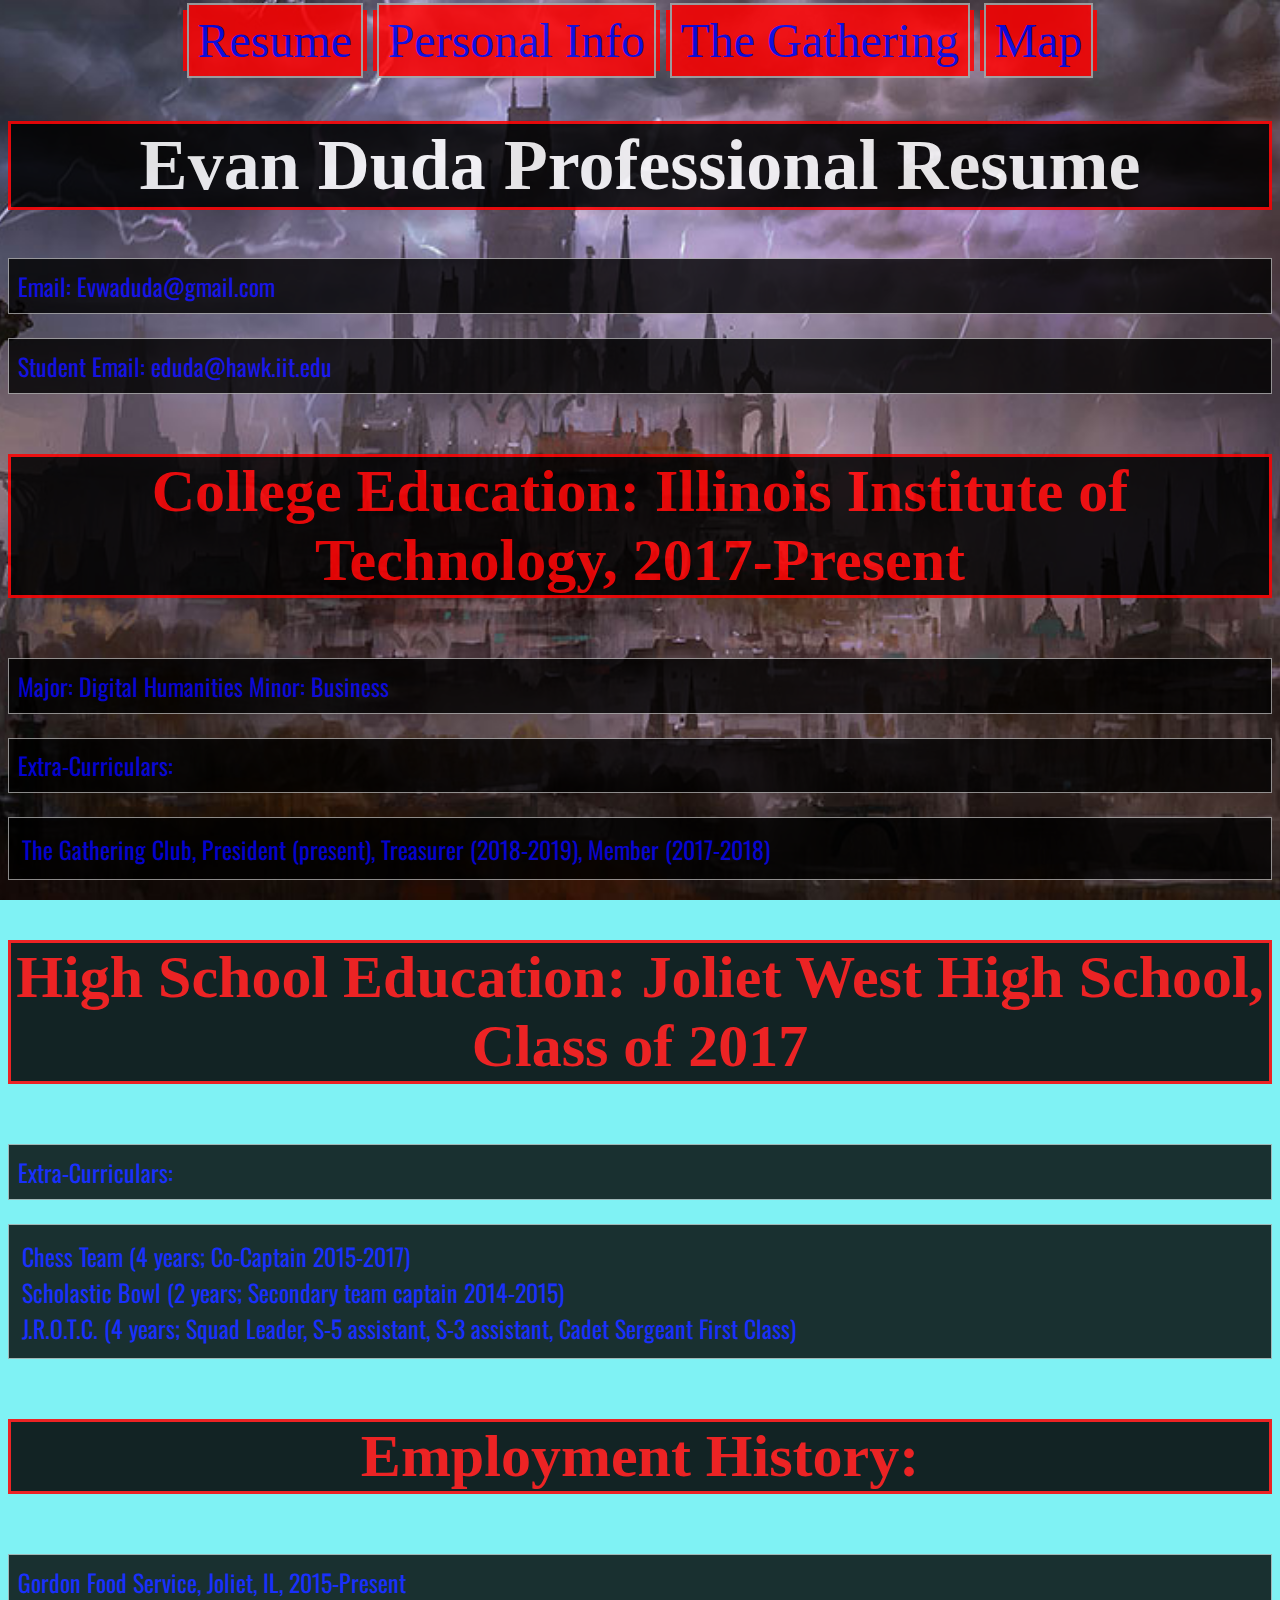
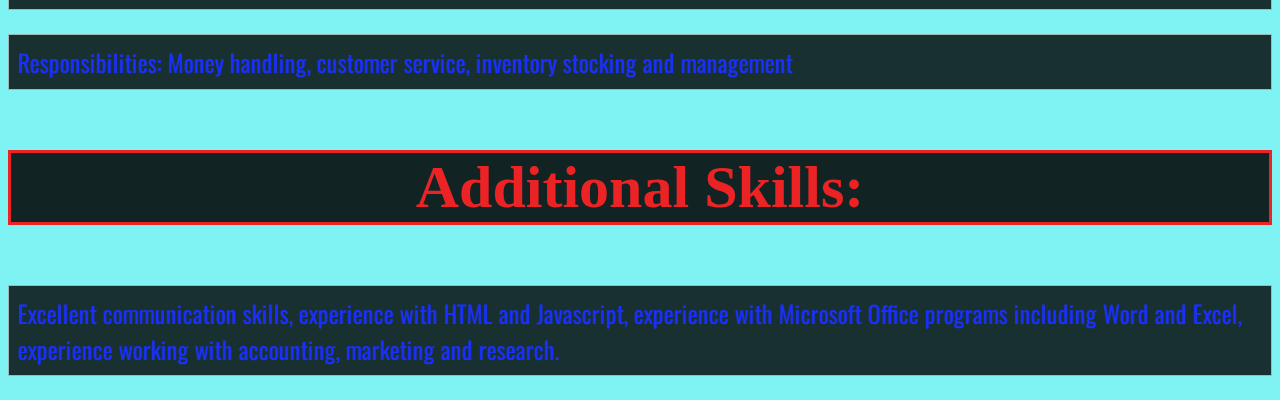
<file: index.html>
<!doctype html>
<html lang="en">
 

<head>
  <script src="script.js"></script>
  <link href="https://fonts.googleapis.com/css?family=Oswald&display=swap" rel="stylesheet">
  <meta charset="UTF-8">
  <title>Project 1 Page 1</title>
  <link rel ="stylesheet" type ="text/css" href ="project3.css" />
  <link rel="cssreset" href="css/reset.css">
 
</head>

<div class="sticky">
  <nav>
    <span><a href="index.html">Resume</a></span>
    <span><a href="personalinfo.html">Personal Info</a></span>
    <span><a href="thegathering.html">The Gathering</a></span>
	<span><a href="googlemap.html">Map</a></span>
  </nav>
</div>

<section>
  <h1>Evan Duda Professional Resume</h1>
  <p>Email: Evwaduda@gmail.com</p>
  <p>Student Email: eduda@hawk.iit.edu</p>
</section>
 
<section>
  <h3>College Education: Illinois Institute of Technology, 2017-Present</h3>
  <p>Major: Digital Humanities  Minor: Business</p>
  <p>Extra-Curriculars:</p> 
  <ul>
    <li>The Gathering Club, President (present), Treasurer (2018-2019), Member (2017-2018)</li>
  </ul>
</section>

<section>
  <h3>High School Education: Joliet West High School, Class of 2017</h3>
  <p>Extra-Curriculars:</p>
  <ul>
    <li>Chess Team (4 years; Co-Captain 2015-2017)</li>
    <li>Scholastic Bowl (2 years; Secondary team captain 2014-2015)</li>
    <li>J.R.O.T.C. (4 years; Squad Leader, S-5 assistant, S-3 assistant, Cadet Sergeant First Class)</li>
  </ul>
</section>

<section> 
  <h3>Employment History:</h3>
  <p>Gordon Food Service, Joliet, IL, 2015-Present</p>
  <p>Responsibilities: Money handling, customer service, inventory stocking and management</p>
  <h3>Additional Skills:</h3>
  <p>Excellent communication skills, experience with HTML and Javascript, experience with Microsoft Office programs including Word and Excel, experience working with accounting, marketing and research.</p>
 </section>
</file>
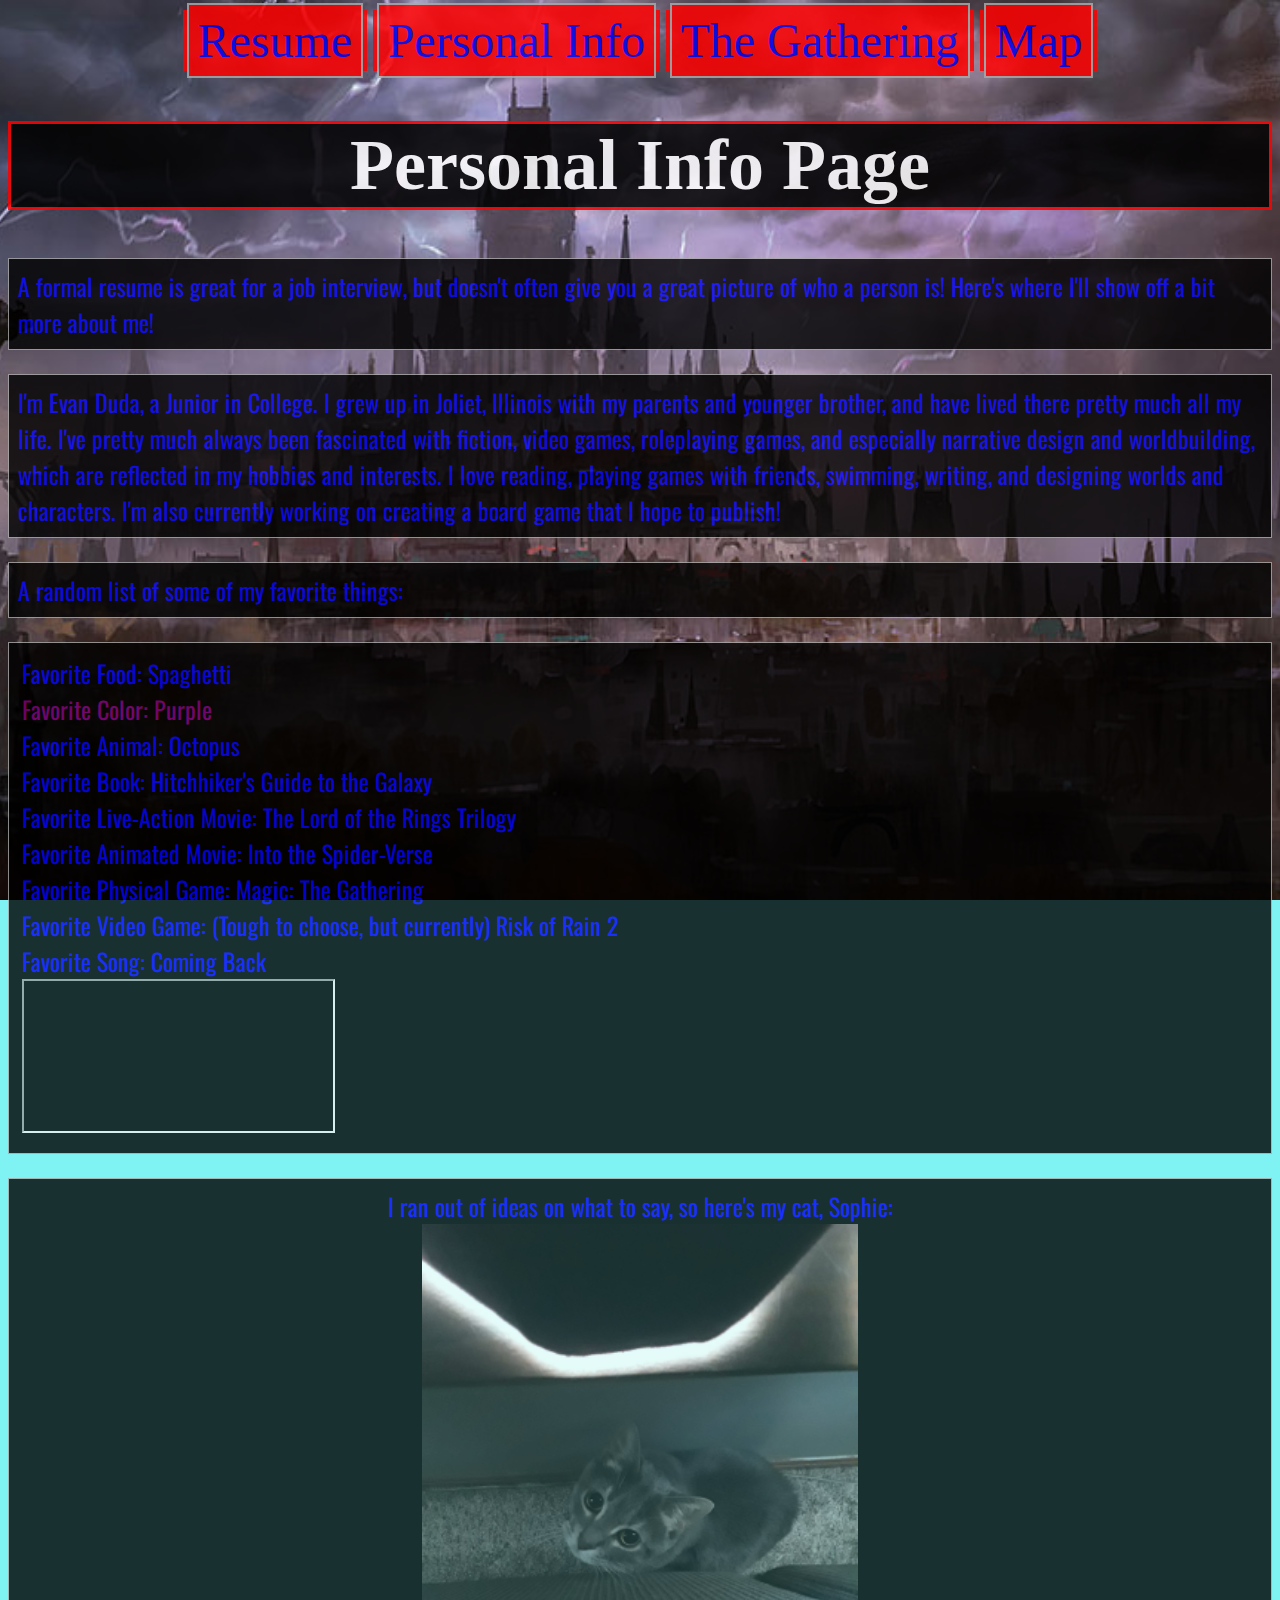
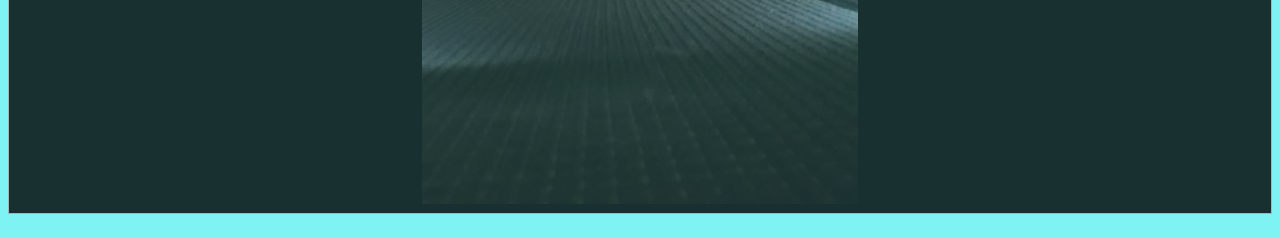
<file: personalinfo.html>
<!doctype html>

<html lang="en">
<head>
  <script src="script.js"></script>
  <link href="https://fonts.googleapis.com/css?family=Oswald&display=swap" rel="stylesheet">
  <meta charset="UTF-8">
  <title>Project 1 Page 2</title>
  <link rel ="stylesheet" type ="text/css" href ="project3.css" />
  <link rel="cssreset" href="css/reset.css">
  </head>
  
<div class="sticky">
  <nav>
    <span><a href="index.html">Resume</a></span>
    <span><a href="personalinfo.html">Personal Info</a></span>
    <span><a href="thegathering.html">The Gathering</a></span>
	<span><a href="googlemap.html">Map</a></span>
  </nav>
</div>

<section>
  <h1>Personal Info Page</h1>
  <p>A formal resume is great for a job interview, but doesn't often give you a great picture of who a person is! Here's where I'll show off a bit more about me!</p>
  <p>I'm Evan Duda, a Junior in College. I grew up in Joliet, Illinois with my parents and younger brother, and have lived there pretty much all my life. I've pretty much always been fascinated with fiction, video games, roleplaying games, and especially narrative design and worldbuilding, which are reflected in my hobbies and interests. I love reading, playing games with friends, swimming, writing, and designing worlds and characters. I'm also currently working on creating a board game that I hope to publish!</p>
</section>
<p>A random list of some of my favorite things:</p>

  <ul>
    <li>Favorite Food: Spaghetti</li>
    <li class="color">Favorite Color: Purple</li>
    <li>Favorite Animal: Octopus</li>
    <li>Favorite Book: Hitchhiker's Guide to the Galaxy</li>
    <li>Favorite Live-Action Movie: The Lord of the Rings Trilogy</li>
    <li>Favorite Animated Movie: Into the Spider-Verse</li>
    <li>Favorite Physical Game: Magic: The Gathering</li>
    <li>Favorite Video Game: (Tough to choose, but currently) Risk of Rain 2</li>
    <li>Favorite Song: Coming Back</li>
    <li><iframe src="https://youtube.com/embed/2Lsb0hVPKUw"></iframe></li>
  </ul>

  <p class="centertext">I ran out of ideas on what to say, so here's my cat, Sophie:
  <img src="media/cat.png" alt="Sophie" class="centerimage"></p>
</file>
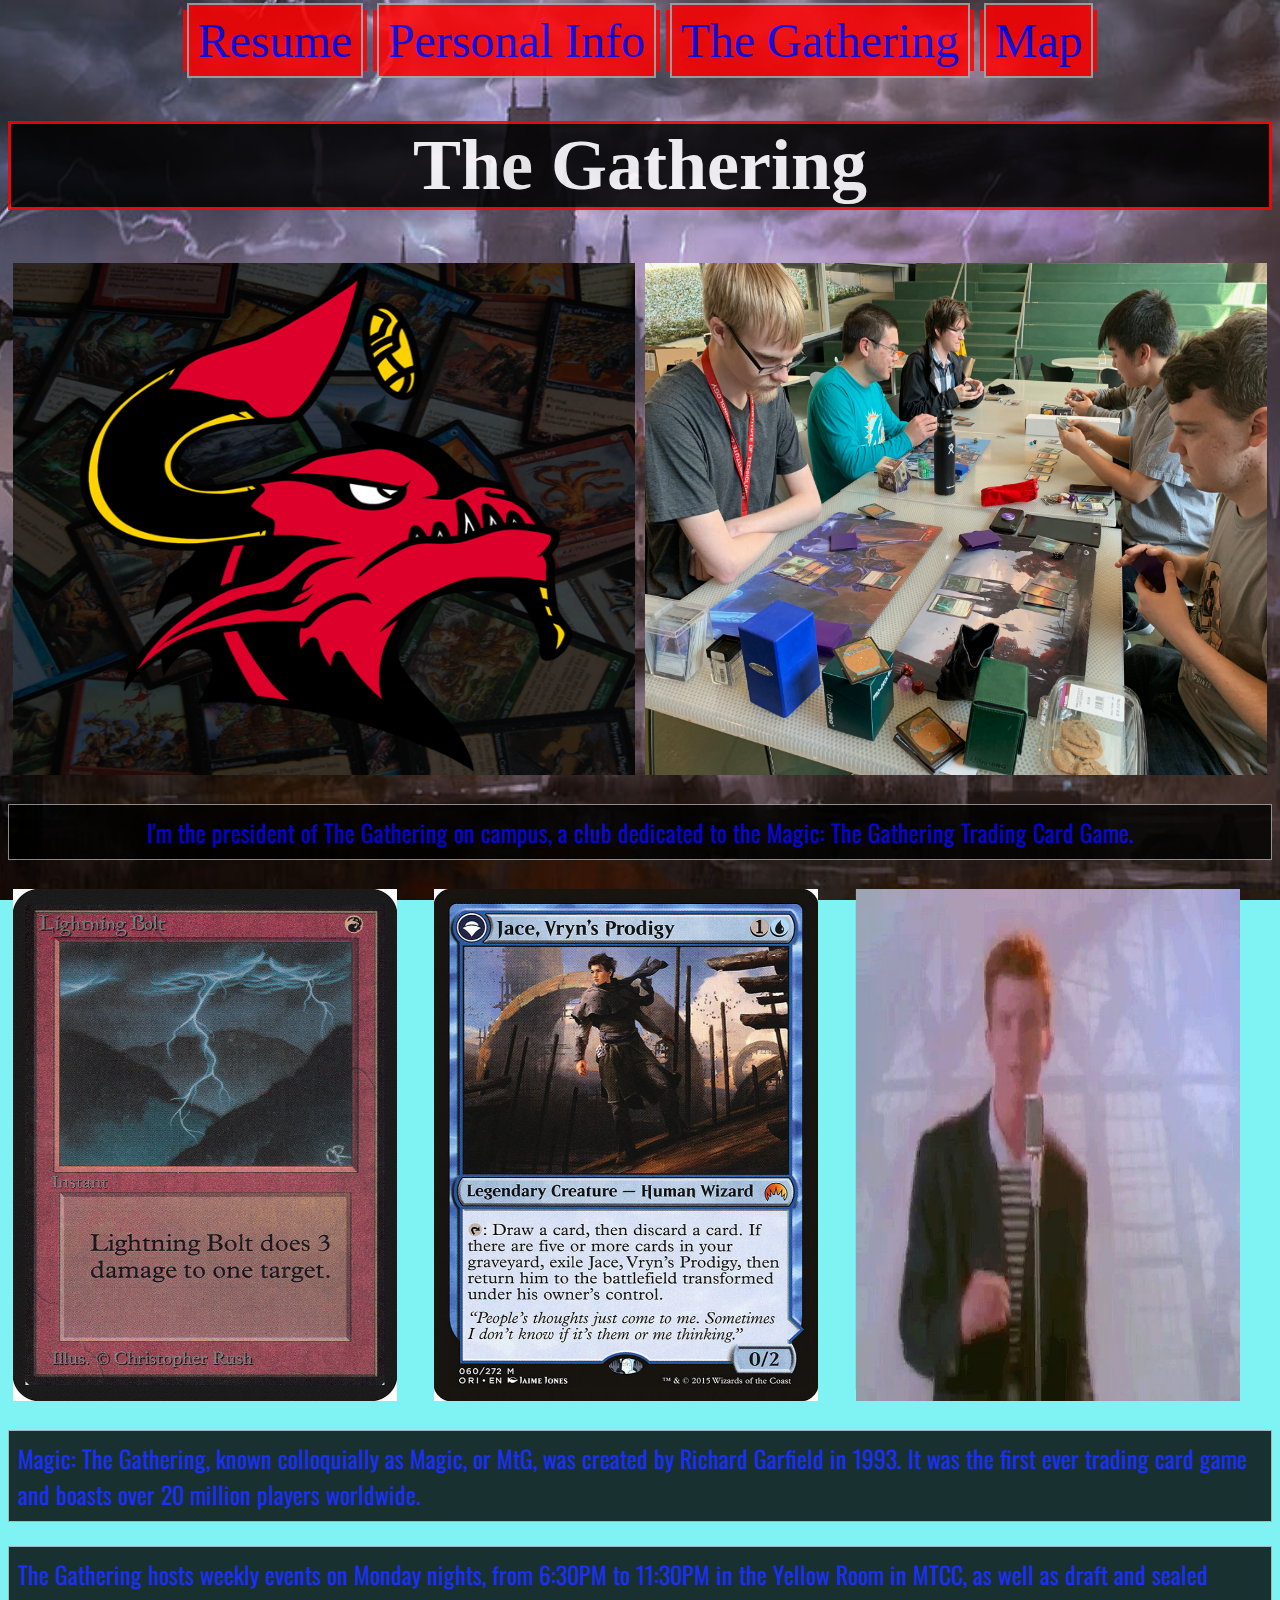
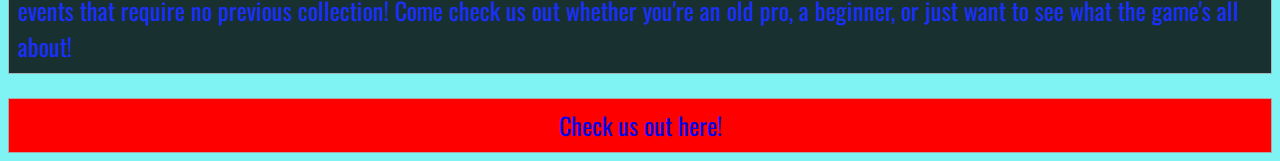
<file: thegathering.html>
<!doctype html>

<html lang="en">
<head>
  <script src="script.js"></script>
  <link href="https://fonts.googleapis.com/css?family=Oswald&display=swap" rel="stylesheet">
  <meta charset="UTF-8">
  <title>Project 1 Page 3</title>
  <link rel ="stylesheet" type ="text/css" href ="project3.css" />
  <link rel="cssreset" href="css/reset.css">
  </head>
  
<div class="sticky">
  <nav>
    <span><a href="index.html">Resume</a></span>
    <span><a href="personalinfo.html">Personal Info</a></span>
    <span><a href="thegathering.html">The Gathering</a></span>
	<span><a href="googlemap.html">Map</a></span>
  </nav>
</div>

<h1>The Gathering</h1>
<div class="row">
	<div class="column">
		<img class=gatheringimg1 src="media/logo.png" alt="Gathering_Logo">
	</div>
	<div class="column">
		<img class=gatheringimg2 src="media/draft.jpg" alt="SOIDraft">
	</div>
</div>


<p class="centertext">I'm the president of The Gathering on campus, a club dedicated to the Magic: The Gathering Trading Card Game.</p>

<div class="row">
  <div class="column"><div class="flipcard">
    <div class="flipcard-inner">
      <div class="flipcard-front">
        <img src="media/card1.jpg" alt="card1" style="width:30vw; height:40vw;">
      </div>
      <div class="flipcard-back">
      <img src="media/cardback.png" alt="Cardback1" style="width:100%; height:auto;">
      </div>
    </div>
  </div>
</div>

<div class="column"><div class="flipcard">
  <div class="flipcard-inner">
    <div class="flipcard-front">
      <img src="media/card2.jpg" alt="Card2">
    </div>
      <div class="flipcard-back">
        <img src="media/cardback2.jpg" alt="Cardback2">
      </div>
    </div>
  </div>
</div>

<div class="column"><div class="flipcard">
  <div class="flipcard-inner">
    <div class="flipcard-front">
      <img src="media/card3.jpg" alt="Card3">
    </div>
      <div class="flipcard-backgif">
        <img src="media/troll.gif" alt="Cardback3">
      </div>
    </div>
  </div>
</div>
</div>

<div>
  <p>Magic: The Gathering, known colloquially as Magic, or MtG, was created by Richard Garfield in 1993. It was the first ever trading card game and boasts over 20 million players worldwide.</p>
  <p>The Gathering hosts weekly events on Monday nights, from 6:30PM to 11:30PM in the Yellow Room in MTCC, as well as draft and sealed events that require no previous collection! Come check us out whether you're an old pro, a beginner, or just want to see what the game's all about!</p>
  <a href="https://hawklink.iit.edu/organization/thegathering" class="centertext2"> Check us out here!</a>
</div>
</file>
<file: project3.css>
nav {
  list-style-type: none;
  padding: 0;
  color: black;
  text-align: center;
  margin: 0 auto;
  font-family: 'CenturyGothic';
  width: 100%;
  text-decoration: none;
  position: sticky;
}

div.sticky {
  position: sticky;
  z-index: 1;
  padding: 5px;
  top: 0;
}

p { 
  border: 0.05em solid #A9A9A9;
  opacity: 0.8;
  background-color: black;
  padding: 0.7%;
}

span{
  background-color: black;  
  display: inline;
  border: 0.1em solid red;
  text-align: center;
  position: relative;
  color: #FFFFFF;
  margin: 0;
  padding: 0;
  font-family: Gothic;
  opacity: 0.85;


}

.column {
  flex: 50%;
  padding: 5px;
}

.color {
  color: purple;
}

.row {
  display: flex;
  width: 100%;
}

h1 {
  text-align: center;
  font-family: 'CenturyGothic';
  color: white;
  background-color: black;  
  border: 0.05em solid red;
  font-size: 3em;
  opacity: 0.85;
}

h3 {
  text-align: center;
  font-family: 'CenturyGothic';
  color: red;
  border: 0.05em solid red;
  background-color: black;
  opacity: 0.85;
}

ul { 
  border: 0.05em solid #A9A9A9;
  background-color: black;
  opacity: 0.8;
  list-style-type: none;
  margin: 0%;
  padding: 1%;
}


body {
  background: url("media/tysbackground.jpg") no-repeat center center fixed;
  background-color: #7FF2F4;
  background-size: cover;
  color: blue;
  font-family: 'Oswald', sans-serif;
  }

img {
  opacity: 1;
  width:30vw;
  height:40vw;
}

iframe {
  height: 5%;
  width: 25%;
}


.gatheringimg1 {
  width: 100%;
  float: left;
}
.gatheringimg2 {
  width: 100%;
  float: right;
}

a {
  border: 0.05em solid #A9A9A9;
  background-color: black;
  padding: 0.7%;
}

.centerimage {
  display: block;
  margin-left: auto;
  margin-right: auto;
  width: 35%;
  height: 88%;
  position: relative;
}

.centertext {
  text-align: center;
}

.centertext2 {
  margin: 0 auto; 
  display:block; 
  text-align: center;
}

.borderimg {
  border-image: 3%;
}

.flipcard {
  background-color: transparent;
  width: 30vw;
  height: 40vw;
  perspective: 1000px;
}

.flipcard-inner {
  position: relative;
  width: 30vw;
  height: 40vw;
  transition: transform 1.3s;
  transform-style: preserve-3d;
}

.flipcard:hover .flipcard-inner {
  transform: rotateY(180deg);
}

.flipcard-front, .flipcard-back {
  position: absolute;
  width: 30vw;
  height: 40vw;
  -webkit-backface-visibility: hidden;
}

.flipcard-front {
  background-color: transparent;
}

.flipcard-back {
  transform: rotateY(180deg);
  width:100%; 
  height:auto;
}

.flipcard-backgif {
  transform: rotateY(180deg);
  width:100%; 
  height: 100%;
}

a:link {
  text-decoration: none;
  background-color: red;
}

a:visited {
  text-decoration: none;
  background-color: red;
}

a:hover {
  text-decoration: none;
  background-color: blue;
}

a:active {
  text-decoration: none;
  background-color: purple;
}

 #map {
   width: 100%;
   height: 60vw;
   background-color: grey;
 }

@media screen and (min-width: 500px) {
	span {
		font-size: 1.5em;
	}
	
	h1 {
		font-size: 2.5em;
	}

    h3 {
        font-size: 1.8em;
    }

    body {
        font-size: 1.0em;
    }
}

@media screen and (min-width: 1200px) {
	span {
		font-size: 2.0em;
	}	
	
	h1 {
		font-size: 3.0em;
	}

    h3 {
        font-size: 2.5em;
	}
    body {
        font-size: 1.5em;
}
}
</file>
